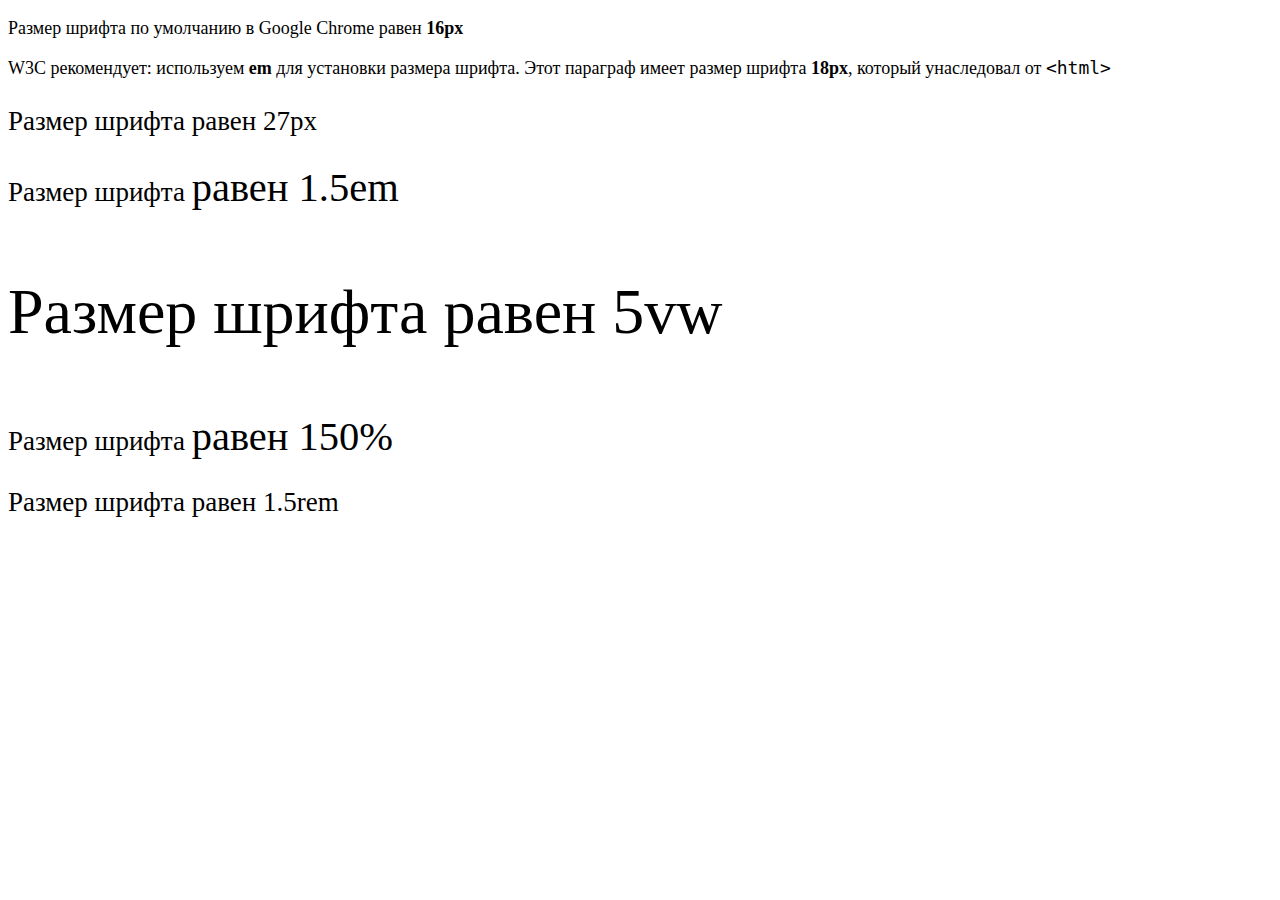
<file: Lesson21/task3/index.html>
<!DOCTYPE html>
<html lang="en">

<head>
    <meta charset="UTF-8">
    <meta name="viewport" content="width=device-width, initial-scale=1.0">
    <title>Responsive fonts</title>
    <link rel="stylesheet" href="https://necolas.github.io/normalize.css/8.0.1/normalize.css">
    <link rel="stylesheet" href="style.css">
</head>

<body>
    <p>Размер шрифта по умолчанию в Google Chrome равен <b>16px</b></p>
    <p>W3C рекомендует: используем <b>em</b> для установки размера шрифта. Этот параграф имеет размер шрифта
        <b>18px</b>, который унаследовал от <code>&lt;html&gt;</code></p>
    <p class="font-in-px">
        Размер шрифта <span class="font-in-px">равен 27px</span>
    </p>
    <p class="font-in-em">
        Размер шрифта <span class="font-in-em">равен 1.5em</span>
    </p>
    <p class="font-in-vw">
        Размер шрифта <span class="font-in-vw">равен 5vw</span>
    </p>
    <p class="font-in-percents">
        Размер шрифта <span class="font-in-percents">равен 150%</span>
    </p>
    <p class="font-in-rem">
        Размер шрифта <span class="font-in-rem">равен 1.5rem</span>
    </p>
</body>

</html>
</file>
<file: Lesson21/task3/style.css>
* {
  box-sizing: border-box;
}

html {
  font-size: 18px;
}

.font-in-px {
  font-size: 27px;
}

.font-in-em {
  font-size: 1.5em;
}

.font-in-vw {
  font-size: 5vw;
}

.font-in-percents {
  font-size: 150%;
}

.font-in-rem {
  font-size: 1.5rem;
}
</file>
